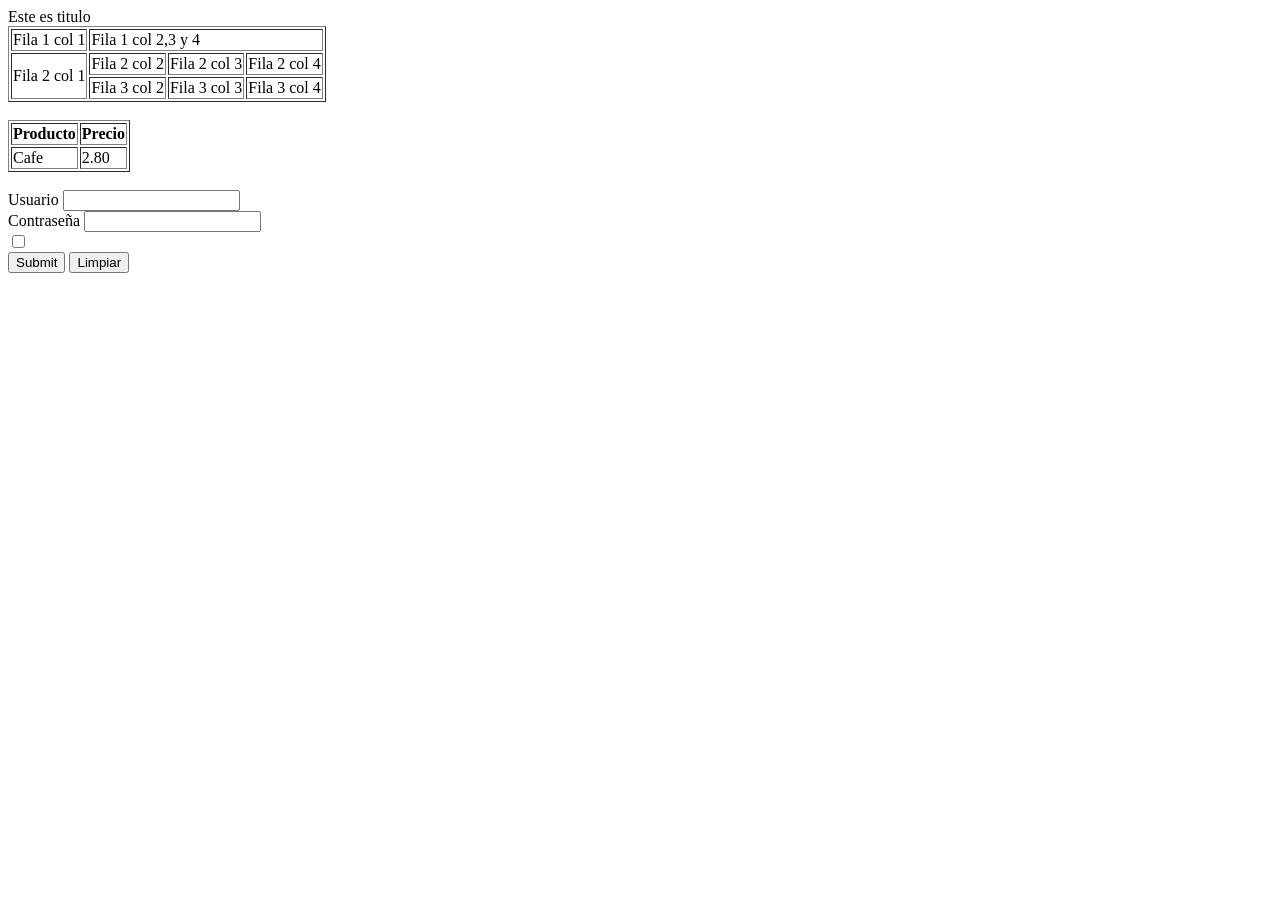
<file: index.html>
<!DOCTYPE html>
<html>
    <head>
        <title>
            Este texto es el titulo de la pagina
        </title>
    </head>
    <body>
        <header>
            Este es titulo
        </header>
        <table border="1">
            <tr>
                <td>Fila 1 col 1</td>
                <td colspan="3">Fila 1 col 2,3 y 4</td>
            </tr>
            <tr>
                <td  rowspan="2">Fila 2 col 1</td>
                <td>Fila 2 col 2</td>
                <td>Fila 2 col 3</td>
                <td>Fila 2 col 4</td>
            </tr>
            <tr>
                <td>Fila 3 col 2</td>
                <td>Fila 3 col 3</td>
                <td>Fila 3 col 4</td>
            </tr>
        </table><br>

        <table border="1">
            <tr>
                <th>Producto</th>
                <th>Precio</th>
            </tr>
            <tr>
                <td>Cafe</td>
                <td>2.80</td>
            </tr>

        </table>

        <br>

        <form>
            <label>Usuario</label>
            <input type="text"><br>
            <label>Contraseña</label>
            <input type="password"><br>
            <input type="checkbox"><br>
            <input type="submit">            
            <input type="reset" value="Limpiar">
        </form>
    </body>
</html>
</file>
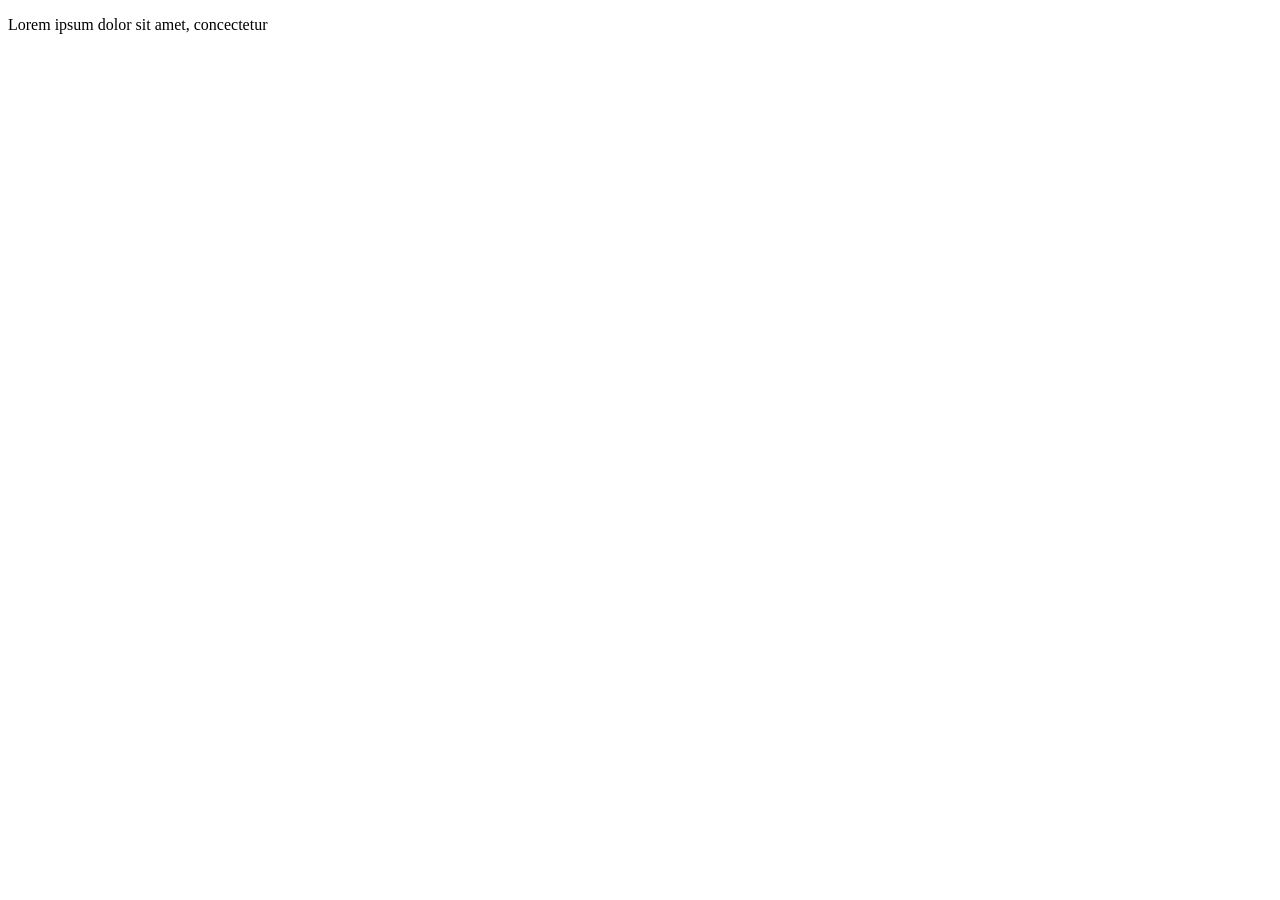
<file: contacto.html>
<!DOCTYPE html>
<html lang="en">
<head>
    <meta charset="UTF-8">
    <meta name="viewport" content="width=device-width, initial-scale=1.0">
    <title>Document</title>
</head>
<body>
    <div class="container">
        <div class="row justify-content-center align-items-center g-2">
            <div class="col"><p>Lorem ipsum dolor sit amet, concectetur</p></div>
        </div>
    </div>
</body>
</html>
</file>
